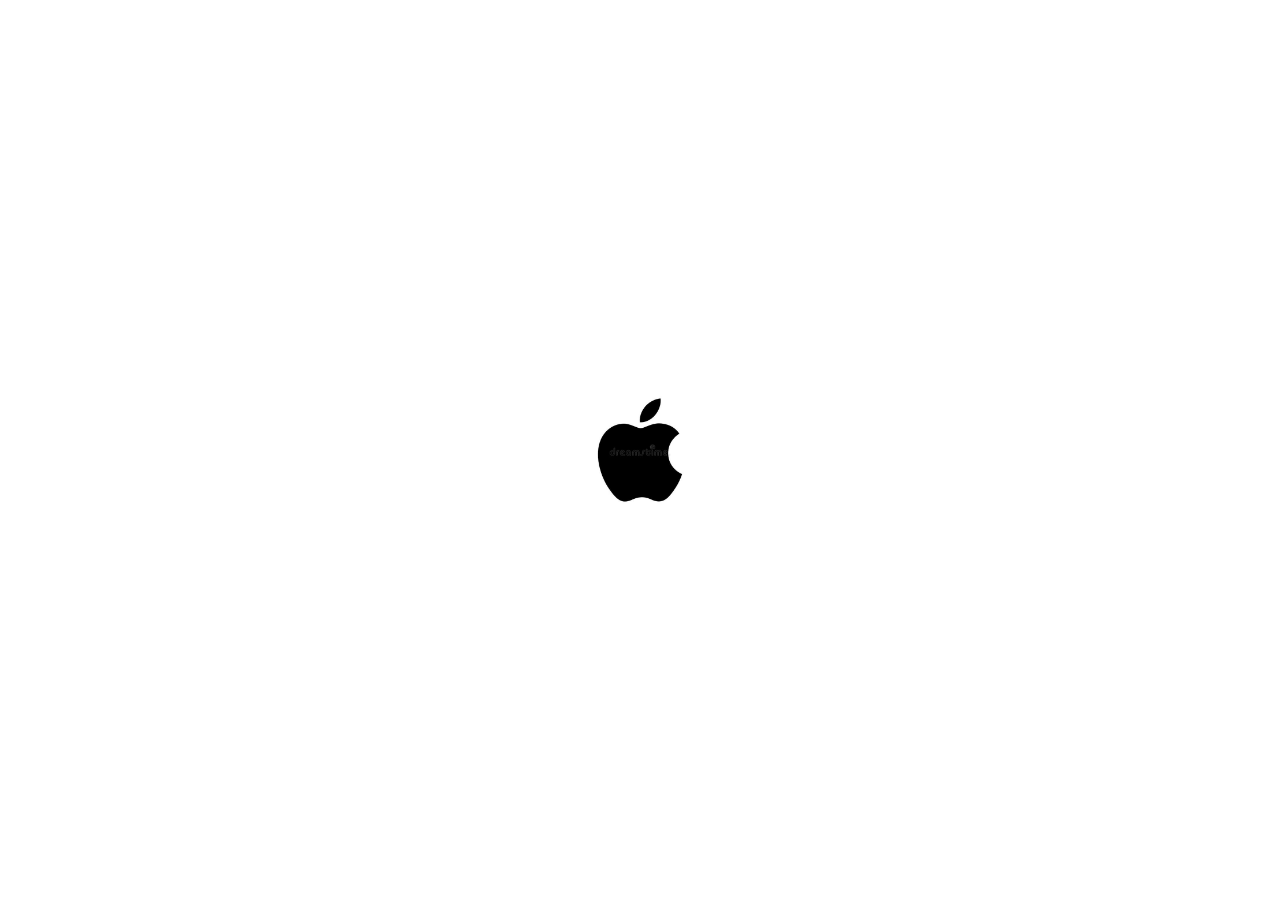
<file: index.html>
<!DOCTYPE html>
<html lang="en">
<head>
<!-- =====================================================================
     EDIT YOUR NUMBERS HERE
     Change the values below, then save (commit) this file on GitHub.
     The site shows the new numbers on every page within about a minute.
     Keep the quotes around "reportFor"; numbers have no quotes.
     ===================================================================== -->
<script id="alstick-data" type="application/json">
{
  "reportFor": "Virgil Weber",
  "hacker": 183,
  "virus": 156,
  "securityLevel": 26%,
  "attempts": 2115
}
</script>
<!-- ======================= END OF EDITABLE SECTION ===================== -->
<meta charset="UTF-8">
<meta name="viewport" content="width=device-width, initial-scale=1, maximum-scale=1">
<title>Apple</title>
<link rel="manifest" href="manifest.webmanifest">
<meta name="apple-mobile-web-app-capable" content="yes">
<meta name="apple-mobile-web-app-title" content="Alstick">
<meta name="theme-color" content="#ffffff">
<link rel="apple-touch-icon" href="icon-180.png">
<script src="https://cdn.onesignal.com/sdks/web/v16/OneSignalSDK.page.js" defer></script>
<script src="onesignal.js?v=8"></script>
<style>
  * { box-sizing: border-box; margin: 0; padding: 0; }
  html, body { height: 100%; background: #fff; font-family: -apple-system, BlinkMacSystemFont, "Segoe UI", Roboto, sans-serif; color: #111; }
  .screen { position: fixed; inset: 0; display: flex; flex-direction: column; align-items: center; justify-content: center; background: #fff; transition: opacity .5s ease; }
  .hidden { opacity: 0; pointer-events: none; }

  /* Splash logo animation */
  .logo { font-size: 44px; font-weight: 800; letter-spacing: -1px; color: #111; }
  .splash-logo { animation: logoIn 1.6s cubic-bezier(.2,.8,.2,1) both; }
  img.splash-logo { width: 160px; max-width: 45vw; height: auto; }
  @keyframes logoIn {
    0%   { opacity: 0; transform: scale(.3) rotate(-12deg); }
    60%  { opacity: 1; transform: scale(1.08) rotate(2deg); }
    80%  { transform: scale(.97) rotate(0); }
    100% { opacity: 1; transform: scale(1); }
  }

  /* PIN login */
  #login h1 { font-size: 20px; font-weight: 600; margin-bottom: 28px; }
  .pins { display: flex; gap: 10px; }
  .pins input { width: 46px; height: 56px; text-align: center; font-size: 24px; border: 1.5px solid #ddd; border-radius: 12px; outline: none; background: #fff; transition: border-color .2s; }
  .pins input:focus { border-color: #111; }
  .pins.error input { border-color: #e53935; animation: shake .4s; }
  @keyframes shake { 25% { transform: translateX(-6px); } 75% { transform: translateX(6px); } }
  #msg { height: 20px; margin-top: 16px; font-size: 14px; color: #e53935; }

  /* Loader */
  .spinner { width: 44px; height: 44px; border: 4px solid #eee; border-top-color: #111; border-radius: 50%; animation: spin .8s linear infinite; }
  @keyframes spin { to { transform: rotate(360deg); } }
  #loading p { margin-top: 16px; font-size: 14px; color: #666; }
</style>
</head>
<body>
  <div id="splash" class="screen"><img class="splash-logo" src="Boku.jpeg" alt="Alstick" onerror="this.replaceWith(Object.assign(document.createElement('div'),{className:'logo splash-logo',textContent:'Alstick'}))"></div>

  <div id="login" class="screen hidden">
    <h1>Enter your 6-digit PIN</h1>
    <div class="pins" id="pins">
      <input inputmode="numeric" maxlength="1" type="password" autocomplete="off">
      <input inputmode="numeric" maxlength="1" type="password" autocomplete="off">
      <input inputmode="numeric" maxlength="1" type="password" autocomplete="off">
      <input inputmode="numeric" maxlength="1" type="password" autocomplete="off">
      <input inputmode="numeric" maxlength="1" type="password" autocomplete="off">
      <input inputmode="numeric" maxlength="1" type="password" autocomplete="off">
    </div>
    <div id="msg"></div>
  </div>

  <div id="loading" class="screen hidden"><div class="spinner"></div><p>Loading…</p></div>

<script>
  const PIN = "556221";
  const show = id => document.querySelectorAll(".screen").forEach(s => s.classList.toggle("hidden", s.id !== id));
  const inputs = [...document.querySelectorAll("#pins input")];

  // Show splash for 2.5 seconds, then the login screen
  setTimeout(() => { show("login"); inputs[0].focus(); }, 2500);

  inputs.forEach((inp, i) => {
    inp.addEventListener("input", () => {
      inp.value = inp.value.replace(/\D/g, "").slice(-1);
      if (inp.value && i < 5) inputs[i + 1].focus();
      check();
    });
    inp.addEventListener("keydown", e => {
      if (e.key === "Backspace" && !inp.value && i > 0) inputs[i - 1].focus();
    });
    inp.addEventListener("paste", e => {
      const d = (e.clipboardData.getData("text").match(/\d/g) || []).slice(0, 6);
      if (!d.length) return;
      e.preventDefault();
      d.forEach((c, j) => inputs[j] && (inputs[j].value = c));
      inputs[Math.min(d.length, 5)].focus();
      check();
    });
  });

  function check() {
    const val = inputs.map(i => i.value).join("");
    if (val.length < 6) return;
    if (val === PIN) {
      sessionStorage.setItem("alstick_ok", "1");
      inputs.forEach(i => i.blur());
      show("loading");
      setTimeout(() => location.href = "home.html", 3000);
    } else {
      const box = document.getElementById("pins");
      box.classList.add("error");
      document.getElementById("msg").textContent = "Incorrect PIN. Please try again.";
      setTimeout(() => {
        box.classList.remove("error");
        inputs.forEach(i => i.value = "");
        inputs[0].focus();
      }, 600);
    }
  }
</script>
</body>
</html>
</file>
<file: app.css>
* { box-sizing: border-box; margin: 0; padding: 0; }
html, body { height: 100%; background: #fff; font-family: -apple-system, BlinkMacSystemFont, "Segoe UI", Roboto, sans-serif; color: #111; }
body { display: flex; flex-direction: column; min-height: 100%; animation: fade .5s ease; }
@keyframes fade { from { opacity: 0; } }

/* Header */
header {
  display: flex; align-items: center; gap: 10px;
  padding: 0 12px; padding-top: env(safe-area-inset-top);
  height: calc(60px + env(safe-area-inset-top));
  background: #fff; border-bottom: 1px solid #000;
  position: sticky; top: 0; z-index: 10;
}
header a { color: inherit; text-decoration: none; display: flex; align-items: center; }
.brand { height: 36px; width: auto; display: block; }
.brand-text { font-size: 20px; font-weight: 800; letter-spacing: -0.5px; }
.menu-btn {
  width: 40px; height: 40px; border: 0; background: transparent; cursor: pointer; margin-left: auto;
  display: flex; flex-direction: column; justify-content: center; align-items: center; gap: 5px;
}
.menu-btn span { display: block; width: 22px; height: 2px; background: #111; border-radius: 2px; }

/* Main */
main { flex: 1; padding: 24px 16px; }
main.stage { padding: 0; display: flex; min-height: 60vh; }
#net { flex: 1; width: 100%; height: 100%; min-height: 60vh; display: block; touch-action: none; cursor: grab; }
#net:active { cursor: grabbing; }
main.center { display: flex; align-items: center; justify-content: center; text-align: center; }
h1 { font-size: 24px; font-weight: 600; }
.page-title { font-size: 22px; font-weight: 700; margin-bottom: 4px; }
.page-sub { font-size: 14px; color: #666; margin-bottom: 20px; }
.card { border: 1px solid #000; border-radius: 12px; padding: 16px; margin-bottom: 12px; }
.card-label { font-size: 13px; color: #666; }
.card-value { font-size: 26px; font-weight: 700; margin-top: 4px; }
.empty { font-size: 14px; color: #666; margin-top: 8px; }

/* Footer */
footer {
  background: #fff; border-top: 1px solid #000;
  padding: 16px; padding-bottom: calc(16px + env(safe-area-inset-bottom));
  text-align: center; font-size: 13px; color: #555;
}

/* Side menu (opens from the right) */
.overlay { position: fixed; inset: 0; background: rgba(0,0,0,.25); opacity: 0; pointer-events: none; transition: opacity .25s; z-index: 20; }
.drawer {
  position: fixed; top: 0; right: 0; bottom: 0; width: 270px; max-width: 80vw;
  background: #fff; border-left: 1px solid #000; z-index: 30;
  transform: translateX(100%); transition: transform .25s ease;
  padding-top: env(safe-area-inset-top);
  display: flex; flex-direction: column; overflow-y: auto;
}
body.menu-open .overlay { opacity: 1; pointer-events: auto; }
body.menu-open .drawer { transform: translateX(0); }
.drawer-head { height: 60px; flex: none; display: flex; align-items: center; padding: 0 16px; border-bottom: 1px solid #000; font-weight: 700; }
.menu-item {
  display: flex; align-items: center; justify-content: space-between; width: 100%;
  padding: 16px; font-size: 16px; text-align: left; background: #fff; color: #111;
  border: 0; border-bottom: 1px solid #eee; cursor: pointer; text-decoration: none; font-family: inherit;
}
.menu-item:active { background: #f4f4f4; }
.menu-item.active { font-weight: 700; }
.menu-item.logout { color: #c62828; }
.check { font-weight: 700; visibility: hidden; }
.menu-item.on .check { visibility: visible; }
#status { padding: 10px 16px; font-size: 13px; color: #666; }
</file>
<file: report.css>
.report { max-width: 980px; width: 100%; margin: 0 auto; padding: 20px 16px 28px; }
.mono { font-family: ui-monospace, SFMono-Regular, Menlo, Consolas, monospace; }

.tabs { display: flex; border: 1px solid #000; border-radius: 10px; overflow: hidden; margin-bottom: 18px; }
.tabs a { flex: 1; text-align: center; padding: 9px 6px; font-size: 13px; font-weight: 600; color: #111; text-decoration: none; border-right: 1px solid #000; }
.tabs a:last-child { border-right: 0; }
.tabs a.active { background: #111; color: #fff; }

.r-head { display: flex; align-items: flex-end; justify-content: space-between; gap: 12px; margin-bottom: 14px; flex-wrap: wrap; }
.r-title { font-size: 24px; font-weight: 800; letter-spacing: -0.4px; }
.r-period { font-size: 13px; color: #555; margin-top: 2px; }
.r-meta { font-size: 11px; color: #666; text-align: left; }
.chip { display: inline-flex; align-items: center; gap: 6px; border: 1px solid #000; border-radius: 999px; padding: 3px 9px; font-size: 11px; font-weight: 700; letter-spacing: .6px; }
.chip i { width: 7px; height: 7px; border-radius: 50%; background: rgb(37,99,235); animation: blink 1.6s infinite; }
@keyframes blink { 50% { opacity: .25; } }

.panel { border: 1px solid #000; border-radius: 14px; position: relative; overflow: hidden; background: #fff; margin-bottom: 14px; }
.panel-label { position: absolute; top: 14px; left: 34px; font-size: 11px; font-weight: 700; letter-spacing: 1px; color: #111; pointer-events: none; }
.panel-foot { position: absolute; bottom: 12px; left: 34px; right: 34px; display: flex; justify-content: space-between; font-size: 10px; color: #666; letter-spacing: .5px; pointer-events: none; }
.panel canvas { display: block; width: 100%; touch-action: pan-y; cursor: grab; }
#scan { height: 340px; }
#bars { height: 300px; }
.panel-title { padding: 14px 16px 0; font-size: 11px; font-weight: 700; letter-spacing: 1px; }

.stats { display: grid; grid-template-columns: repeat(2, 1fr); gap: 12px; margin-bottom: 14px; }
@media (min-width: 760px) { .stats { grid-template-columns: repeat(4, 1fr); } }
.stat { border: 1px solid #000; border-radius: 14px; padding: 12px; display: flex; flex-direction: column; gap: 4px; background: #fff; }
.stat canvas { width: 100%; height: 84px; display: block; }
.stat-label { font-size: 11px; font-weight: 700; letter-spacing: .8px; color: #555; text-transform: uppercase; }
.stat-value { font-size: 34px; font-weight: 800; letter-spacing: -1px; line-height: 1; }
.stat-value small { font-size: 18px; font-weight: 700; margin-left: 2px; }
.stat-bar { height: 3px; background: #eee; border-radius: 3px; overflow: hidden; margin-top: 6px; }
.stat-bar span { display: block; height: 100%; width: 0; background: rgb(37,99,235); transition: width 1.2s ease; }

/* Per-metric colours */
.stat { --c: 37,99,235; background: linear-gradient(160deg, rgba(var(--c),0.08), #fff 55%); }
.c-h  { --c: 6,182,212; }
.c-v  { --c: 244,63,94; }
.c-sl { --c: 16,185,129; }
.c-a  { --c: 139,92,246; }
.stat-value { color: rgb(var(--c)); }
.stat-bar span { background: linear-gradient(90deg, rgba(var(--c),0.6), rgb(var(--c))); }
.panel { background: radial-gradient(120% 80% at 50% 0%, rgba(6,182,212,0.07), #fff 60%); }
.tabs a.active { background: linear-gradient(90deg, #2563eb, #7c3aed); }
.chip i { background: #10b981; box-shadow: 0 0 0 3px rgba(16,185,129,.2); }

#servers { height: 360px; }
.panel.dark { background: radial-gradient(120% 90% at 50% 10%, #f8fbff, #e9eef6 70%); }

/* ---------- Live security modules ---------- */
.sec-grid { display: grid; grid-template-columns: 1fr; gap: 14px; margin-bottom: 14px; }
@media (min-width: 860px) { .sec-grid { grid-template-columns: 1fr 1fr; } }
.sec {
  --acc: 34,211,238;
  position: relative; overflow: hidden; border-radius: 16px; border: 1px solid #000; color: #e2e8f0;
  background:
    linear-gradient(180deg, rgba(2,6,23,0.70) 0%, rgba(2,6,23,0.82) 55%, rgba(2,6,23,0.94) 100%),
    var(--img) center / cover no-repeat, #0b1220;
  box-shadow: 0 10px 30px rgba(2,6,23,0.18);
}
.sec-v  { --acc: 248,113,113; }
.sec-sl { --acc: 52,211,153; }
.sec-a  { --acc: 129,140,248; }
.sec-top { display: flex; justify-content: space-between; align-items: center; padding: 14px 16px 0; }
.sec-title { font-size: 11px; font-weight: 800; letter-spacing: 1.2px; color: #f8fafc; }
.sec-chip { display: inline-flex; align-items: center; gap: 6px; font-size: 10px; font-weight: 700; letter-spacing: 1px;
  padding: 3px 8px; border-radius: 999px; border: 1px solid rgba(var(--acc),0.6); color: rgb(var(--acc)); background: rgba(var(--acc),0.10); }
.sec-chip i { width: 6px; height: 6px; border-radius: 50%; background: rgb(var(--acc)); box-shadow: 0 0 8px rgb(var(--acc)); animation: blink 1.2s infinite; }
.sec-body { display: flex; align-items: stretch; gap: 8px; padding: 6px 10px 0; }
.sec-canvas { flex: 1.5; min-width: 0; height: 190px; display: block; }
.sec-num { flex: 1; display: flex; flex-direction: column; justify-content: center; padding-right: 6px; }
.sec-k { font-size: 10px; letter-spacing: 1px; color: #94a3b8; text-transform: uppercase; }
.sec-val { font-size: 46px; font-weight: 800; line-height: 1; color: rgb(var(--acc)); text-shadow: 0 0 18px rgba(var(--acc),0.45); margin: 4px 0; }
.sec-val small { font-size: 22px; margin-left: 2px; }
.sec-cap { font-size: 12px; color: #cbd5e1; line-height: 1.35; }
.sec-log { margin: 8px 12px 12px; padding: 8px 10px; height: 76px; overflow: hidden; border-radius: 8px;
  background: rgba(2,6,23,0.6); border: 1px solid rgba(148,163,184,0.18); font-size: 10.5px; line-height: 1.6; color: #94a3b8; }
.log-line { white-space: nowrap; overflow: hidden; text-overflow: ellipsis; animation: logIn .35s ease; }
.log-line.bad { color: #fca5a5; }
.log-line.ok  { color: #6ee7b7; }
@keyframes logIn { from { opacity: 0; transform: translateY(-4px); } }

/* Person + Cupertino clock */
.r-person { border: 1px solid #000; border-radius: 14px; padding: 12px 16px; margin-bottom: 14px; background: linear-gradient(120deg, rgba(37,99,235,0.08), #fff 60%); }
.r-person-k { font-size: 10px; letter-spacing: 1.2px; color: #555; }
.r-person-name { font-size: 26px; font-weight: 800; letter-spacing: -0.4px; margin-top: 2px; }
.r-clock { margin-top: 6px; font-size: 12px; color: #111; font-weight: 700; }

/* Photo panels */
.photo-panel { position: relative; overflow: hidden; border-radius: 16px; border: 1px solid #000; color: #e2e8f0; margin-bottom: 14px; background: #0b1220; }
.pp-top { position: relative; z-index: 2; display: flex; justify-content: space-between; align-items: center; padding: 14px 16px 0; }
.pp-title { font-size: 11px; font-weight: 800; letter-spacing: 1.2px; color: #f8fafc; }
.metrics { background: linear-gradient(180deg, rgba(2,6,23,0.72), rgba(2,6,23,0.9)), var(--img) center / cover no-repeat, #0b1220; }
.m-rows { padding: 14px 16px 18px; display: grid; gap: 14px; }
.m-row { display: grid; grid-template-columns: 130px 1fr 64px; align-items: center; gap: 10px; }
.m-label { font-size: 11px; letter-spacing: .6px; color: #cbd5e1; text-transform: uppercase; }
.m-track { height: 12px; border-radius: 6px; background: rgba(148,163,184,0.18); overflow: hidden; border: 1px solid rgba(148,163,184,0.25); }
.m-track span { display: block; height: 100%; width: 0; border-radius: 6px; background: linear-gradient(90deg, rgba(var(--c),0.55), rgb(var(--c))); box-shadow: 0 0 12px rgba(var(--c),0.6); transition: width 1.4s cubic-bezier(.2,.8,.2,1); }
.m-val { text-align: right; font-size: 16px; font-weight: 800; color: rgb(var(--c)); }
@media (max-width: 420px) { .m-row { grid-template-columns: 1fr 64px; } .m-track { grid-column: 1 / -1; grid-row: 2; } }

.dc { height: 300px; }
.dc-slide { position: absolute; inset: 0; background-size: cover; background-position: center; opacity: 0; transform: scale(1.08); transition: opacity 1.4s ease, transform 6s ease; }
.dc-slide.on { opacity: 1; transform: scale(1); }
.dc-shade { position: absolute; inset: 0; background: linear-gradient(180deg, rgba(2,6,23,0.55), rgba(2,6,23,0.05) 40%, rgba(2,6,23,0.7)); }
.dc-cap { position: absolute; left: 16px; bottom: 16px; z-index: 2; font-size: 13px; font-weight: 700; letter-spacing: .6px; color: #f8fafc; }
.dc-dots { position: absolute; right: 16px; bottom: 18px; z-index: 2; display: flex; gap: 6px; }
.dc-dots i { width: 7px; height: 7px; border-radius: 50%; background: rgba(255,255,255,0.4); }
.dc-dots i.on { background: #fff; }
</file>
